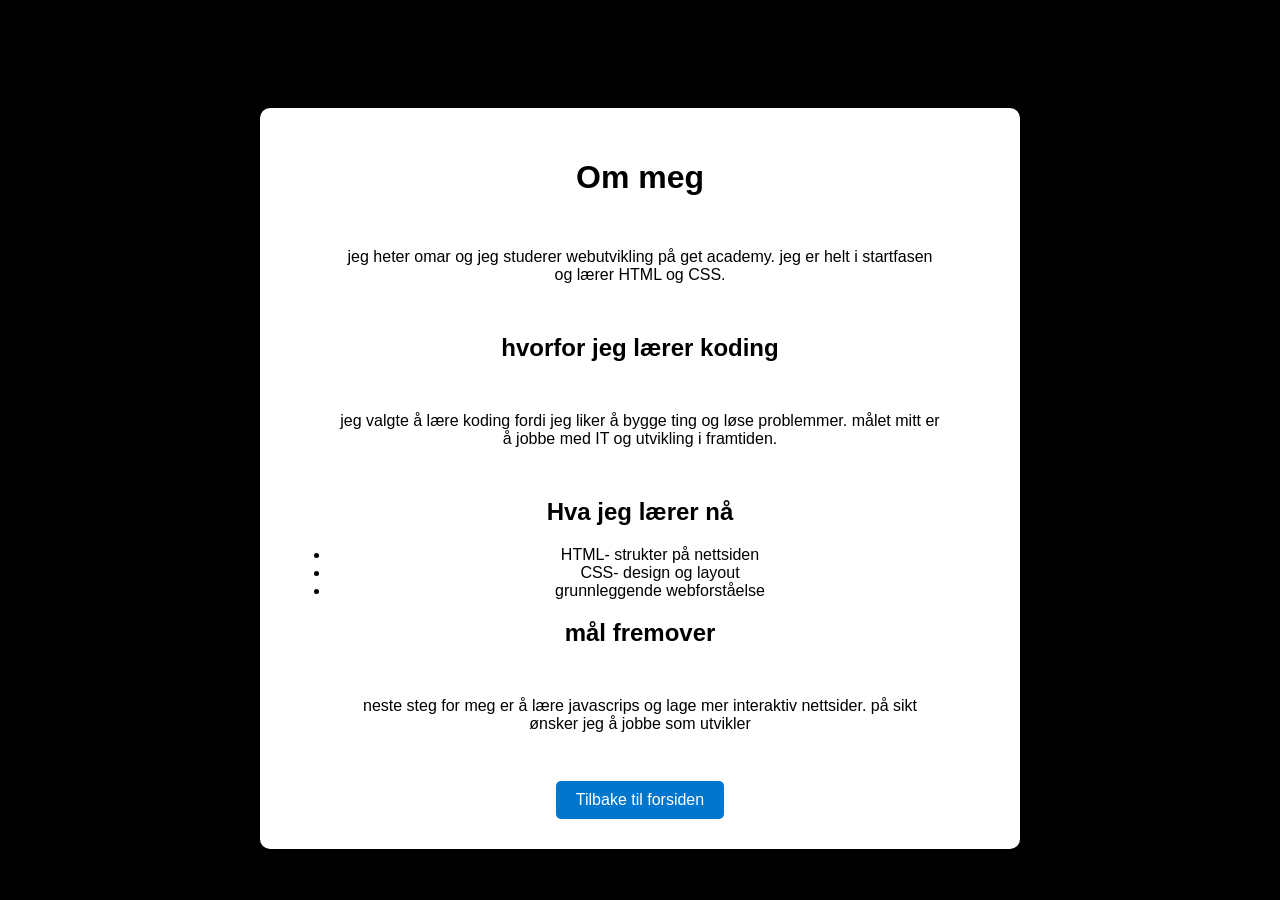
<file: side2.html>
<!doctype html>
<html lang="en">
  <head>
    <meta charset="UTF-8" />
    <meta name="viewport" content="width=device-width, initial-scale=1.0" />
    <title>Om meg</title>
    <link rel="stylesheet" href="style.css" />
  </head>
  <body>
    <div class="container2">
      <h1>Om meg</h1>

      <p>
        jeg heter omar og jeg studerer webutvikling på get academy. jeg er helt
        i startfasen og lærer HTML og CSS.
      </p>

      <h2>hvorfor jeg lærer koding</h2>

      <p>
        jeg valgte å lære koding fordi jeg liker å bygge ting og løse
        problemmer. målet mitt er å jobbe med IT og utvikling i framtiden.
      </p>

      <h2>Hva jeg lærer nå</h2>

      <ul>
        <li>HTML- strukter på nettsiden</li>
        <li>CSS- design og layout</li>
        <li>grunnleggende webforståelse</li>
      </ul>

      <h2>mål fremover</h2>

      <p>
        neste steg for meg er å lære javascrips og lage mer interaktiv
        nettsider. på sikt ønsker jeg å jobbe som utvikler
      </p>

      <br />

      <a href="index.html"><button>Tilbake til forsiden</button></a>
    </div>
  </body>
</html>
</file>
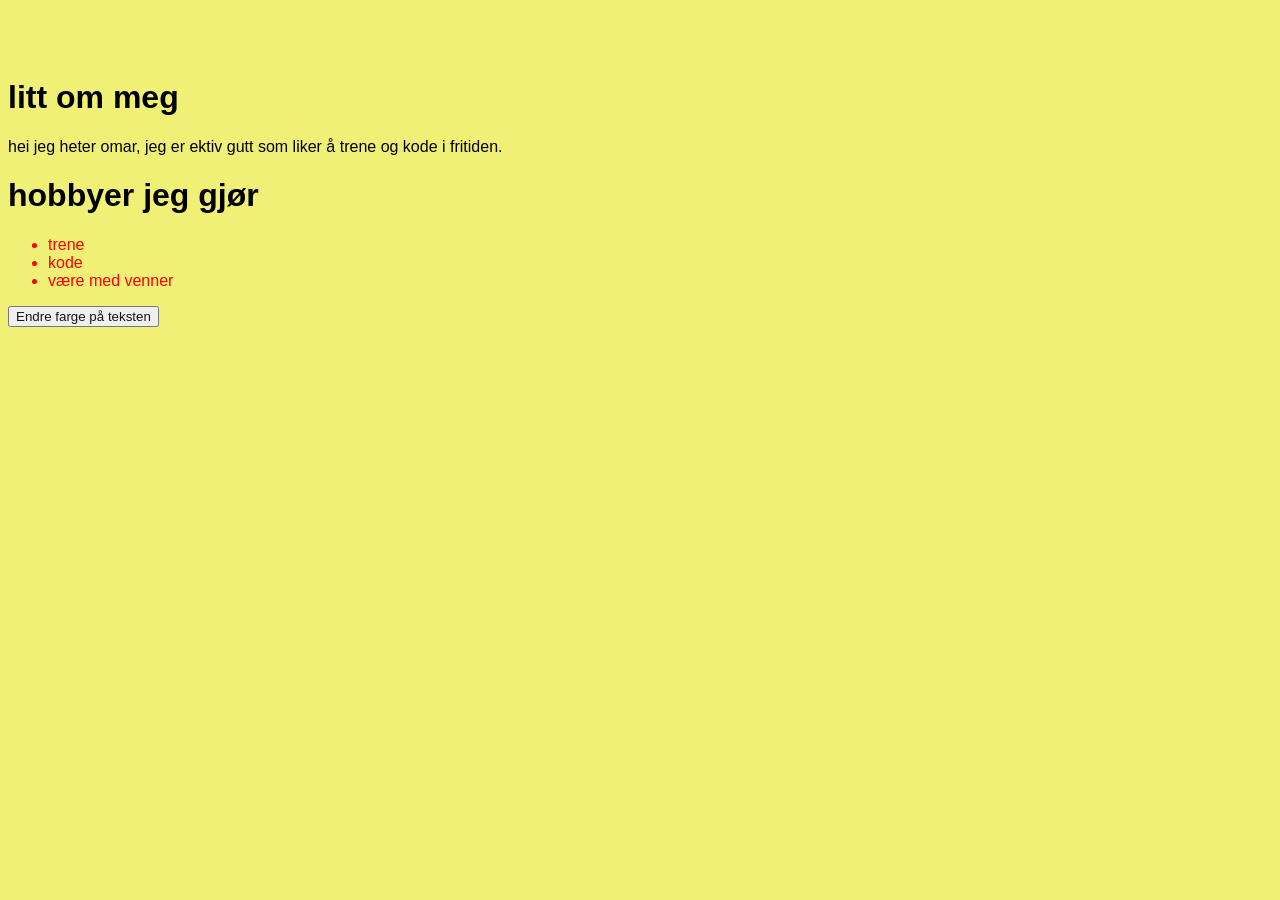
<file: side3.html>
<!doctype html>
<html lang="en">
  <head>
    <meta charset="UTF-8" />
    <meta name="viewport" content="width=device-width, initial-scale=1.0" />
    <title>intrudkjson om meg selv</title>
    <link rel="stylesheet" href="style3.css" />
  </head>
  <body>
    <h1>litt om meg</h1>

    <p>
      hei jeg heter omar, jeg er ektiv gutt som liker å trene og kode i
      fritiden.
    </p>

    <h1>hobbyer jeg gjør</h1>

    <ul>
      <li class="tekst">trene</li>
      <li class="tekst">kode</li>
      <li class="tekst">være med venner</li>
    </ul>

    <button onclick="changetext()">Endre farge på teksten</button>
    <script>
      function changetext() {
        const tekster = document.querySelectorAll(".tekst");

        tekster.forEach((t) => {
          if (t.style.color === "red") {
            t.style.color = "black";
          } else {
            t.style.color = "red";
          }
        });
      }
    </script>
  </body>
</html>
</file>
<file: style.css>
body {

  font-family: sans-serif;

  background-color: #f2f2f2;

  text-align: center;

  padding-top: 50px;

  background-color: black;

}

 .container {
    max-width: 600px;
    margin: 0 auto;
    background: yellow
    
    
    
}

 p {
    max-width: 600px;
    padding: 30px;
    border-radius: 8px;
    padding: 30px;
    margin: 0 auto;
    color: white
    
 }


button {

  background-color: #0077cc;

  color: white;

  border: none;

  padding: 10px 20px;

  font-size: 16px;

  border-radius: 5px;

  cursor: pointer;

}

.container2{
  max-width: 700px;
  margin: 50px auto;
  padding: 30px;
  background: white;
  border-radius: 10px;
  text-align: center;

p{
  max-width: 600px;
  padding: 30px;
  border-radius: 8px;
  margin: 0 auto;
  color: black;

}

}
</file>
<file: style3.css>
body{
    background-color:rgba(230, 230, 20, 0.579);
    font-family: sans-serif;
    text-align: left;
    padding-top: 50px;
}

button{
    color: rgb(23, 22, 22);
}

li{
    color: red;
    text-align: left;
}

ul{
    text-align: center;
}
</file>
